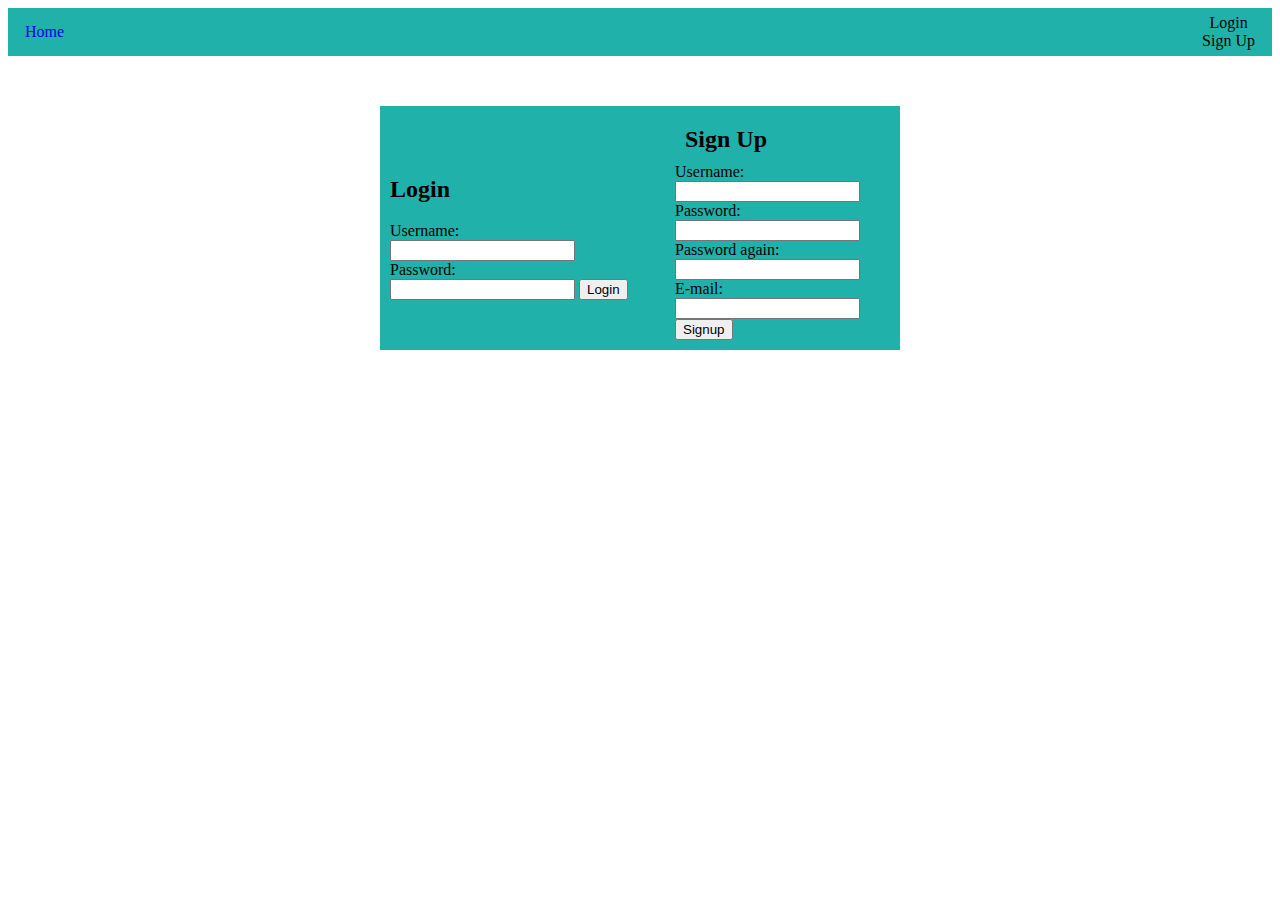
<file: login.html>
<!DOCTYPE html PUBLIC "-//W3C//DTD XHTML 1.0 Transitional//EN" "http://www.w3.org/TR/xhtml1/DTD/xhtml1-transitional.dtd">
<html xmlns="http://www.w3.org/1999/xhtml"  xml:lang="en" lang="en">
  <head>
    <meta charset="utf-8">
    <title>Reddit 2.0</title>
    <link rel="stylesheet" href="style.css">
  </head>
  <body>
    <div class="navbar">
      <a class= "active" href="index.php">Home</a>
      <a href="login.html">Login<br/>Sign Up</a>
    </div>

    <div class="wrapper">
    <div class="member">
    <div class="login">
      <h2>Login</h2>
      <form method="post" action="">
            Username: <input type="text" name="user_name" />
            Password: <input type="password" name="user_pass">
            <input type="submit" value="Login" />
      </form>
    </div>
    <div class="sign-up">
      <h2>Sign Up</h2>
      <form method="post" action="">
        Username: <input type="text" name="user_name" />
        Password: <input type="password" name="user_pass">
        Password again: <input type="password" name="user_pass_check">
        E-mail: <input type="email" name="user_email">
        <input type="submit" value="Signup" />
     </form>
    </div>
    </div>
    </div>
  </body>
</html>
</file>
<file: style.css>
.navbar {
  background: #20b2aa;
  overflow: hidden;
}

.navbar a{
  float: left;
  text-align: center;
  padding: 14px 16px;
  text-decoration: none;
  border: 1px solid #20b2aa;
}

.navbar a:last-child {
  float: right;
  padding: 5px 16px;
  color:black;
}

.navbar a:hover {
  background-color: #FFFFFF;
  color: black;
}

.navbar a:visited {
  color: black;
}

.usernav {
  display: flex;
  align-items: center;
  float: right;
  border: 2px solid black;
  height: 30px;
  width: 50px;
  text-align: center;
  justify-content: center;
  font-size: 12px;
}

.usernav a {
  text-decoration: none;
}
.title-name {
  margin-left: 20px
}

.forum-title {
  display: flex;
  flex-flow: row;
  align-items: center;
}

.forum-title a {
  border: 1px solid black;
  height: 25px;
  padding: 6px 3px 3px 3px;
  text-decoration: none;
  margin-left: 20px;
  color: black;
  background-color: rgba(209, 209, 209, 1);
  border-radius: 2px;
}

.createTitle {
  text-align: center;
}

.wrapper {
    display: flex;
    align-items: center;
    justify-content: center;
}

.forumLink, .topicLink {
  color: black;
}

.forumLink:hover , .topicLink:hover{
  color: #20b2aa;
  font-weight: bold;
}

.createForum {
  width: 100px;
  height: 25px;
  margin-left: 20px;
}
.forum-display {
  display: flex;
  flex-flow: column;
  margin: 0px 20px;
}

.forum-contents {
  display: flex;
  flex-flow: row;
  width: 100%;
  margin-bottom: 5px;
}

.forum-desc {
 display: flex;
 flex-flow: column;
}

.forum-desc span {
  margin-right: 100px;
}

.forum-desc span:first-child {
  font-size: 20px;
}

.forum-date {
 display: flex;
 text-align: center;
 align-items: center;
}

.form {
  max-width: 500px;
  background-color: #20b2aa;
  padding: 20px;
}
.formCreate {
  display: inline;
  align-items: center
}
.createForum {
  max-width: 500px;
  display: inline;
}

.createForum input[type=text] {
  align-items: left;
}
.createForum input {
  width: 100%;
  padding: 12px 20px;
  margin: 8px 0;
  box-sizing: border-box;
}

.createForum label:first-child {
  margin-left: -20px;
}

.member {
    display: flex;
    flex-flow: row;
    background: #20b2aa;
    align-items: center;
    justify-content: center;
    text-align: left;
    margin: 50px;
    padding: 10px;
    max-width: 500px;
}

/* .topic-wrapper {
  display: flex;
  flex-flow: row;
} */

aside {
  float: right;
  position: fixed;
  top: 125px;
  right: 20px;
  width:30%;
}

table {
  width: 60%;
  font-size: 16px;
}

th {
  background-color: #20b2aa;
}

tr {
  height: 50px;
}

td:first-child {
  padding-left: 10px;
}

td:last-child {
  text-align: center;
}

.topic-title {
  font-size: 18px;
}

.topic-desc {
  margin-top: 5px;
  font-size: 14px;
}

/* Post page css*/
.post-wrapper {
  display: flex;
  flex-flow: column;
  align-items: center;
  justify-content: center;
}

.post{
  display: flex;
  border: 2px solid #20b2aa;
  width: 700px;
  height: auto;
  position: relative;
}

.post:not(:first-child) {
  margin-top: 10px;
}

.post-contents {
  display: flex;
  flex-flow: column;
  margin: 5px 10px;
}

.post-container {
  display: flex;
  flex-flow: column;
}

.reply {
  color: black;
  font-weight: bold;
}

.reply:hover {
  color: #20b2aa;
  font-weight: bold;
}

.post-date, .reply-date {
  position: absolute;
  top: 5px;
  right: 5px;
  margin: 0px;
}

.deletePost, .deleteReply{
  font-size: 12px;
  border: 1px solid #20b2aa;
  padding: 2px 2px 0px 2px;
  text-decoration: none;
  margin-left: 5px;
  color: black;
  background-color:  #20b2aa;
}

.deletePost:hover , .deleteReply:hover{
  color: white;
  text-decoration: none;
  border: 1px solid black;
}

.deletePost:visited{
  color: black;
  text-decoration: none;
}

.postForm {
  display: flex;
  align-items: center;
  justify-content: center;
  margin-top: 20px;
}

.post-author {
  position: absolute;
  top: 5px;
  right: 200px;
}

.post-reply-container {
  position: relative;
  margin: 5px;
  padding: 5px;
  border: 2px solid #20b2aa;
  width: 500px;
}

.post-reply-container:not(:last-child) {
  margin: 10px 5px 10px 5px;
}

.reply-author {
  margin: 0px;
}

.editReply {
  color: #21b2aa ;
  text-decoration: none;
  margin-left: 5px;
}



.editReply:hover{
  font-weight: bold;
  text-decoration: underline;
}

.member {
  text-align: left;
}

.sign-up {
  margin-left: 10px;
  display: inline-block;
  width: 250px;
  padding: 0px 30px;
  /* text-align: left; */
}

.sign-up h2 {
  margin: 5px;
  padding: 5px;
}
/* .form-container {
  max-width: 300px;
  padding: 10px;
  background-color: white;
}

.form-container input[type=text] {
  width: 100%;
  padding: 10px;
  margin: 5px 0 22px 0;
  border: none;
  background: #f1f1f1;
} */
</file>
